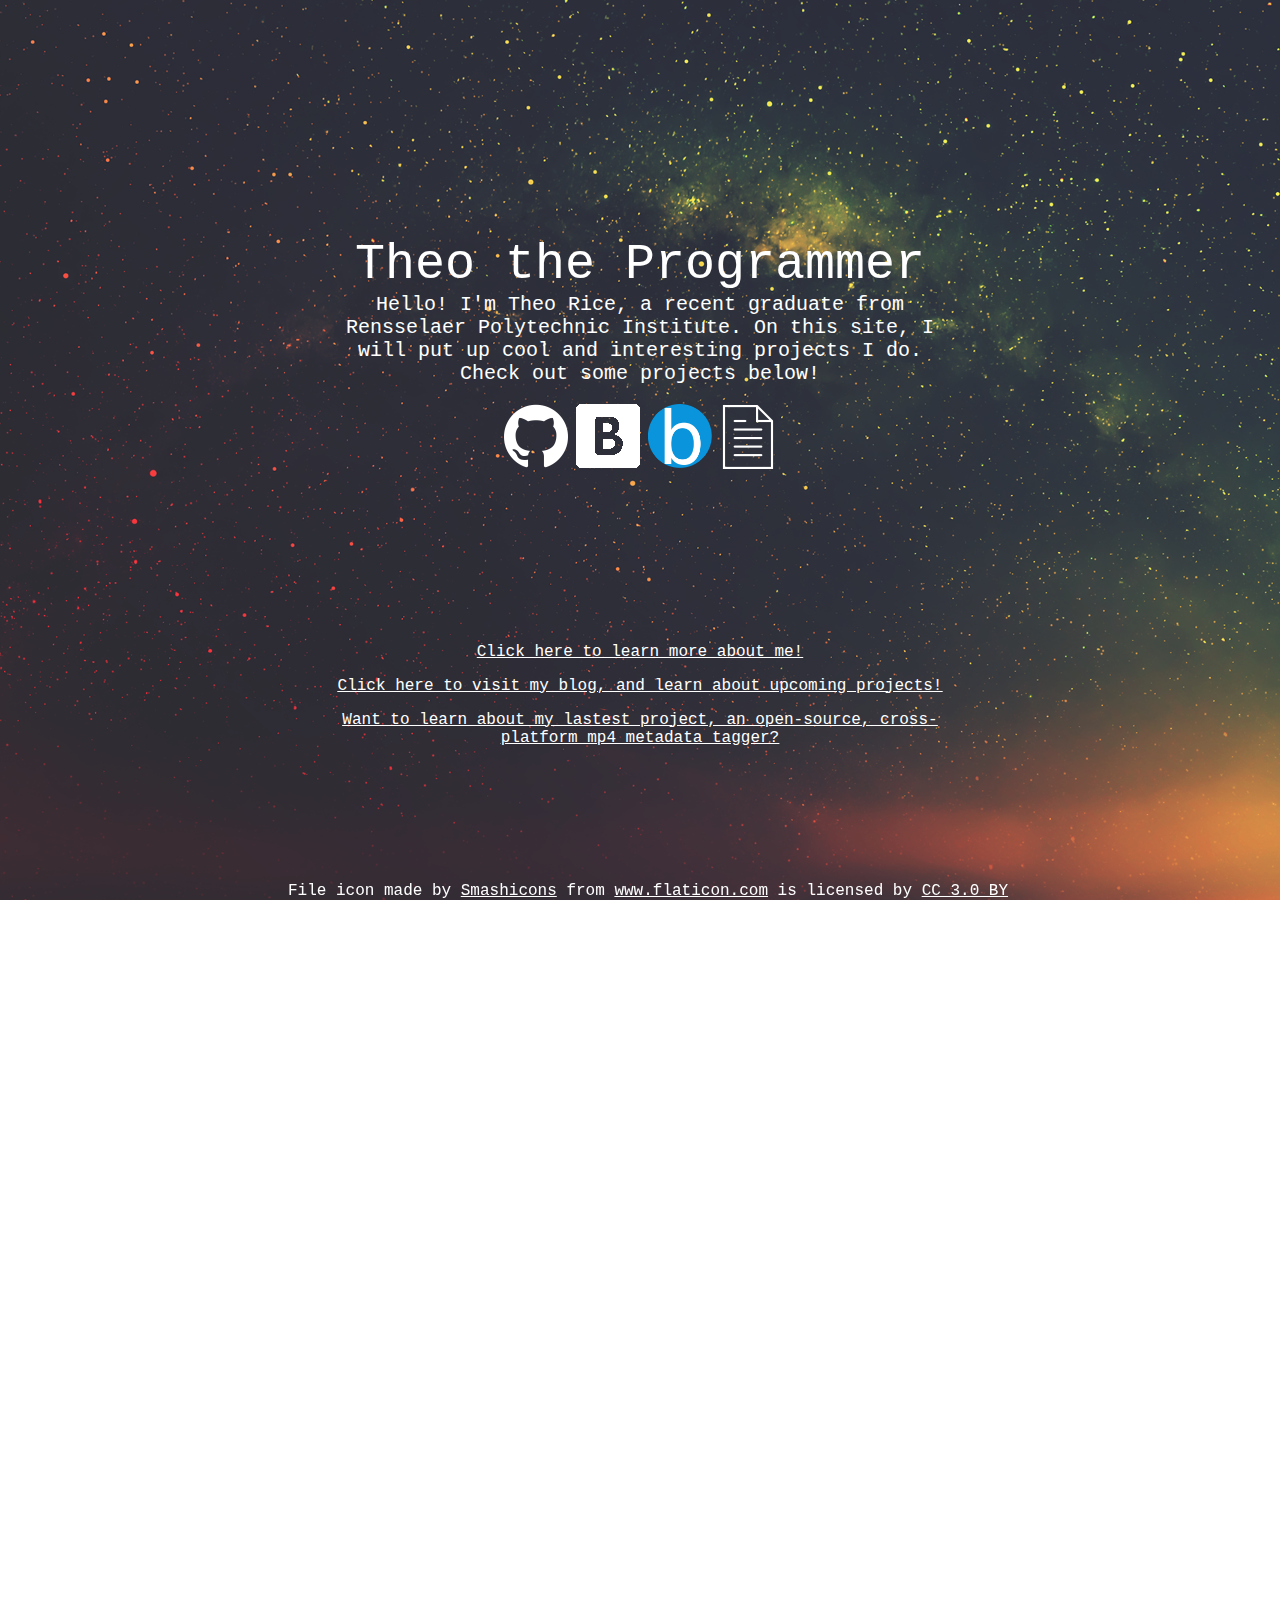
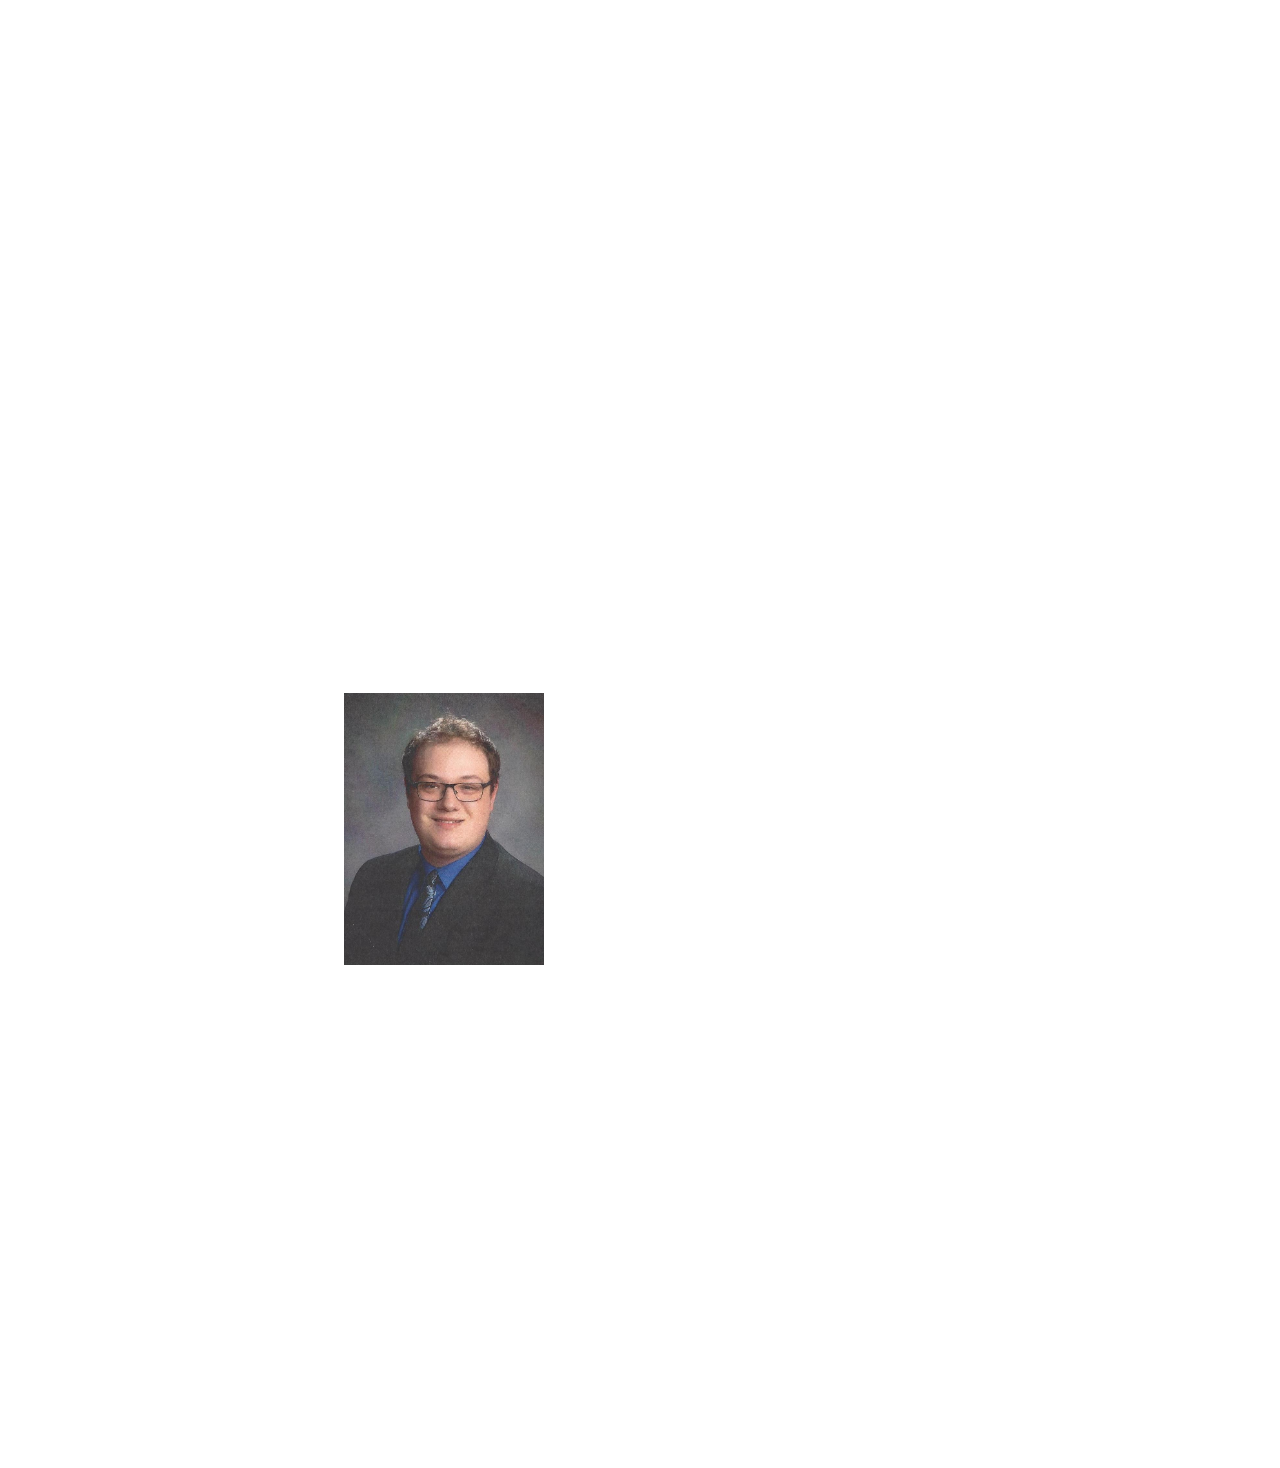
<file: index.html>
<!DOCTYPE HTML>

<HTML lang="en">

<HEAD>
  <meta charset="utf-8">
  <meta name="viewport" content="width=device-width, initial-scale=1, shrink-to-fit=no">
  <meta name="google-site-verification" content="Epnir04uk-Syh4gYoYBB70dGZFr2UV6yG5_h2MYzgc0" />
  <link rel="icon" type="image/png" href="resources/favicon-32x32.png" sizes="32x32" />
  <link rel="icon" type="image/png" href="resources/favicon-16x16.png" sizes="16x16" />
  <link rel="stylesheet" href="./css/index.css">

  <!-- jQuery -->
  <script src="https://code.jquery.com/jquery-3.3.1.min.js" integrity="sha256-FgpCb/KJQlLNfOu91ta32o/NMZxltwRo8QtmkMRdAu8="
    crossorigin="anonymous"></script>

  <script src="js/index.js"></script>

  <title>Theo Rice, web developer extraordinaire</title>
</HEAD>

<BODY>
  <div id='section1'>
    <div id="nameplate">
      Theo the Programmer
    </div>
    <div id="about">
      Hello! I'm Theo Rice, a recent graduate from Rensselaer Polytechnic Institute. On this site, I will put up cool and interesting
      projects I do. Check out some projects below!
    </div>
    <div id="images">
      <div id="github">
        <a href="https://github.com/TheoRice">
          <img src="./resources/github.png" style="width:64px;height:64px">
        </a>
      </div>
      <div id="bedflix">
        <a href="bedflix.html">
          <img src="./resources/bedflix/bedflix.png" style="width:64px;height:64px">
        </a>
      </div>
      <div id="blur">
        <a href="blur.html">
          <img src="./resources/blur/blur.png" style="width:64px;height:64px">
        </a>
      </div>
      <div id="resume">
        <a href="resume.html">
          <img src="./resources/file.png" style="width:64px;height:64px">
        </a>
      </div>
    </div>
    <div id='moreinfo'>
      <p>Click here to learn more about me!</p>
      <a href="http://blog.theorice.codes"><p>Click here to visit my blog, and learn about upcoming projects!</p></a>
      <a href="./html/mde.html"><p>Want to learn about my lastest project, an open-source, cross-platform mp4 metadata tagger?</p></a>
    </div>
  </div>
  <div id='section2'>
    <div id='zoom'>
      <p>ZOOM!</p>
    </div>
  </div>
  <div id='section3'>
    <div id='expandedAbout'>
      <img src="./resources/theo.png">
      <p>
      Hi there! Again, I'm Theo Rice. I graduated from RPI with a BS in Computer Science. I love front end web development, 
      and basically anything that has to do with web design. I also received a minor in Psychology from RPI, and studied 
      computer security during my time there. 
      </p>

      <p>
      Besides coding, I love playing around with computer hardware. I have built several computers, and worked for the IT Department
      for DuArt Media Services. They do movie and TV show post-production. Some of my responsibilites included fixing broken machines
      for clients, debugging software related issues for video editors, and writing scripts to help improve the efficiency of the workers.
      Plus, I got to learn a little about the movie industry, which was super cool!
      </p>

      <p>
      When I'm not working, you can usually find me watching the Yankees, daydreaming about playing for them. I also love reading,
      especially the works of Neil Gaiman and Michael Crichton. One of my dreams is to write a novel, and I'll probably post some of
      the things I write up here. I'm also a big fan of comic books, and have a huge collection to read from! My favorite has to be
      Daredevil. I'm also a huge video game player. My favorite game is Portal 2, which I have played a whole bunch of times.
      </p>

      <p>
      That's pretty much it about me. You can always check this site for updates about me, if you want. If you are in need of a front end
      developer, you can shoot me a message on LinkedIn. My profile is this
      <a href="https://www.linkedin.com/in/theodorerice/">one</a>. Thanks for stopping by, and check out some of my projects back up top!
      </p>

      <p id='beammeup'>Zoom back up there!</p>

    </div>
  </div>
  
  
</BODY>

<FOOTER>
  <div>File icon made by
    <a href="https://www.flaticon.com/authors/smashicons" title="Smashicons">Smashicons</a> from
    <a href="https://www.flaticon.com/" title="Flaticon">www.flaticon.com</a> is licensed by
    <a href="http://creativecommons.org/licenses/by/3.0/" title="Creative Commons BY 3.0"
      target="_blank">CC 3.0 BY</a>
  </div>
</FOOTER>

</HTML>
</file>
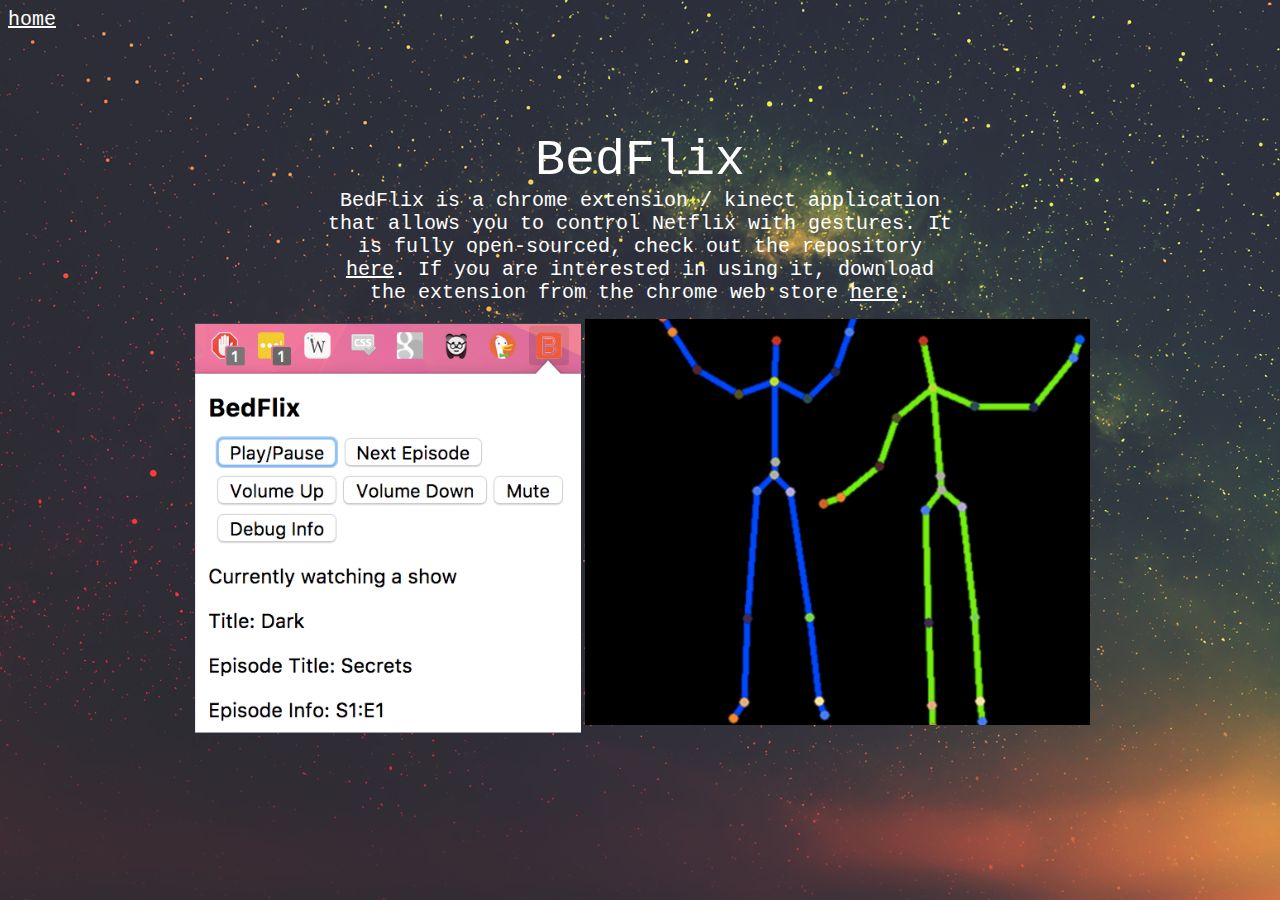
<file: bedflix.html>
<!DOCTYPE HTML>
<HTML lang="en">

<HEAD>
  <meta charset="utf-8">
  <meta name="viewport" content="width=device-width, initial-scale=1, shrink-to-fit=no" <!-- CSS Includes -->
  <link rel="icon" type="image/png" href="resources/favicon-32x32.png" sizes="32x32" />
  <link rel="icon" type="image/png" href="resources/favicon-16x16.png" sizes="16x16" />
  <link rel="stylesheet" href="./css/bedflix.css">

  <title>BedFlix - Theo Rice</title>
</HEAD>

<BODY>
  <a href="index.html">home</a>
  <div id="nameplate">
    BedFlix
  </div>
  <div id="about">
    BedFlix is a chrome extension / kinect application that allows you to control Netflix with gestures.
    It is fully open-sourced, check out the repository <a href="https://github.com/austindoeswork/BedFlix">here</a>. 
    If you are interested in using it, download the extension from the chrome web store 
    <a href="https://chrome.google.com/webstore/detail/bedflix/mocjenfjdbcmlcbnnfegicdpfkehieai">here</a>.
  </div>
  <div id="images">
    <div id="debug_menu">
      <img src="./resources/bedflix/bedflix_debug_menu.png">
    </div>
    <div id="skeletons">
      <img src="./resources/bedflix/kinect_skeletons.png">
    </div>
  </div>
</BODY>

</HTML>
</file>
<file: css/index.css>
@font-face {
    font-family: moonFlower;
    src: url(../resources/Moon\ Flower.ttf)
}

body, html {
    height: 100%;
}

body {
    background-image: url("../resources/background.png");
    font-family: "Courier New";
    color: white;
    background-attachment: fixed;
    background-position: center;
    background-repeat: no-repeat;
    background-size: cover;
}

footer {
    bottom: 0; 
    position: fixed;
    text-align: center;
    width: 100%;
}

a:link {
    color: white;
}

a:visited {
    color: #C0C0C0;
}

#section1, #section2, #section3 {
    min-height: 100%;
    vertical-align: middle;
    margin-top: 0px;
}

#section2, #section3 {
    display: flex;
    align-items: center;
}

#nameplate {
    padding-top: 18%;
    text-align: center;
    font-size: 50px;
}

#about {
    margin-left: 25%;
    margin-right: 25%;
    text-align: center;
    font-size: 20px;
}

#moreinfo {
    margin-left: 25%;
    margin-right: 25%;
    position: relative;
    top: 150px;
    text-align: center;
}

#moreinfo p {
    cursor: pointer;
    text-decoration: underline;
}

#images {
    text-align: center;
    display: flex;
    margin: auto;
    justify-content: center;
    padding-top: 15px;
}

#github, #bedflix, #blur {
    padding: 4px;
}

#resume {
    position: relative; 
    top: 5px;
}

#expandedAbout {
    margin-left: 25%;
    margin-right: 25%;
    overflow: hidden;
    text-align: center;
    vertical-align: middle;
}

#expandedAbout img {
    float:left;
    padding-right:10px;
    padding-top: 20px;
    padding-left: 20px;
    width: 200px;
}

#zoom {
    font-family: moonFlower;
    font-size: 400px;
    text-align: center;
    width: 100%
}

#zoom p {
    width:100%;
}

#beammeup {
    cursor: pointer;
    text-decoration: underline;
}
</file>
<file: css/bedflix.css>
body {
    background-image: url("../resources/background.png");
    font-family: "Courier New";
    font-size: 20px;
    color: white;
    background-attachment: fixed;
    background-position: center;
    background-repeat: no-repeat;
    background-size: cover;
}

a:link {
    color: white;

}

a:visited {
    color: #C0C0C0;
}

#nameplate {
    margin-top: 8%;
    text-align: center;
    font-size: 50px;
}

#about {
    margin-left: 25%;
    margin-right: 25%;
    text-align: center;
}

#images{
    text-align: center;
    display: flex;
    margin: auto;
    justify-content: center;
    padding-top: 15px;
}

#skeltons {
    padding: 4px;
}

#debug_menu{
    padding: 4px;
}
</file>
